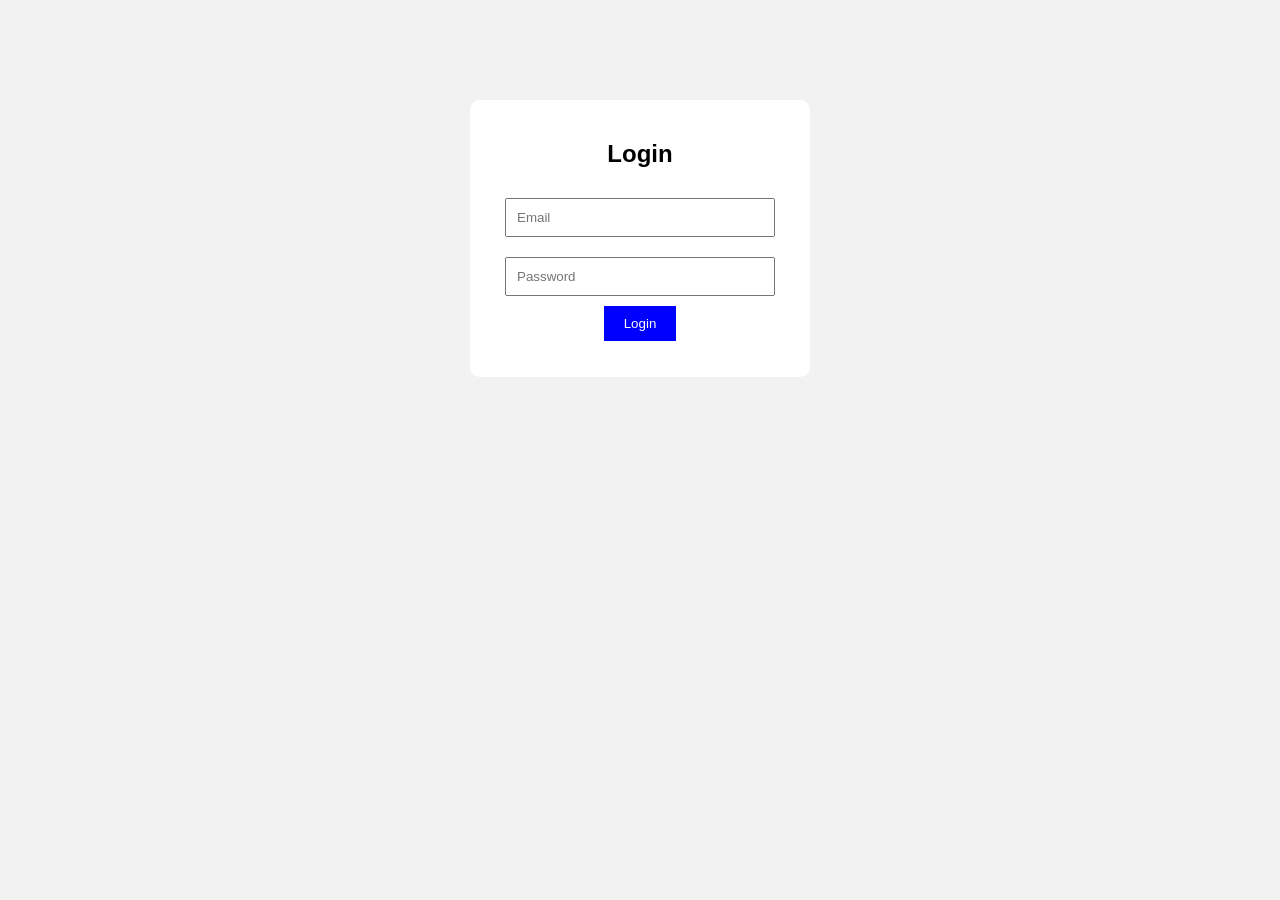
<file: index.html>
<html>
<head>
    <title>Login</title>
    <link rel="stylesheet" href="style.css">
</head>
<body>

<div class="form-container">
    <h2>Login</h2>

    <form action="login.php" method="POST" onsubmit="return validateLogin()">
        <input type="email" id="loginEmail" name="email" placeholder="Email">
        <input type="password" id="loginPassword" name="password" placeholder="Password">

        <button type="submit">Login</button>
    </form>

    <p id="loginError"></p>
</div>

<script src="script.js"></script>
</body>
</html>
</file>
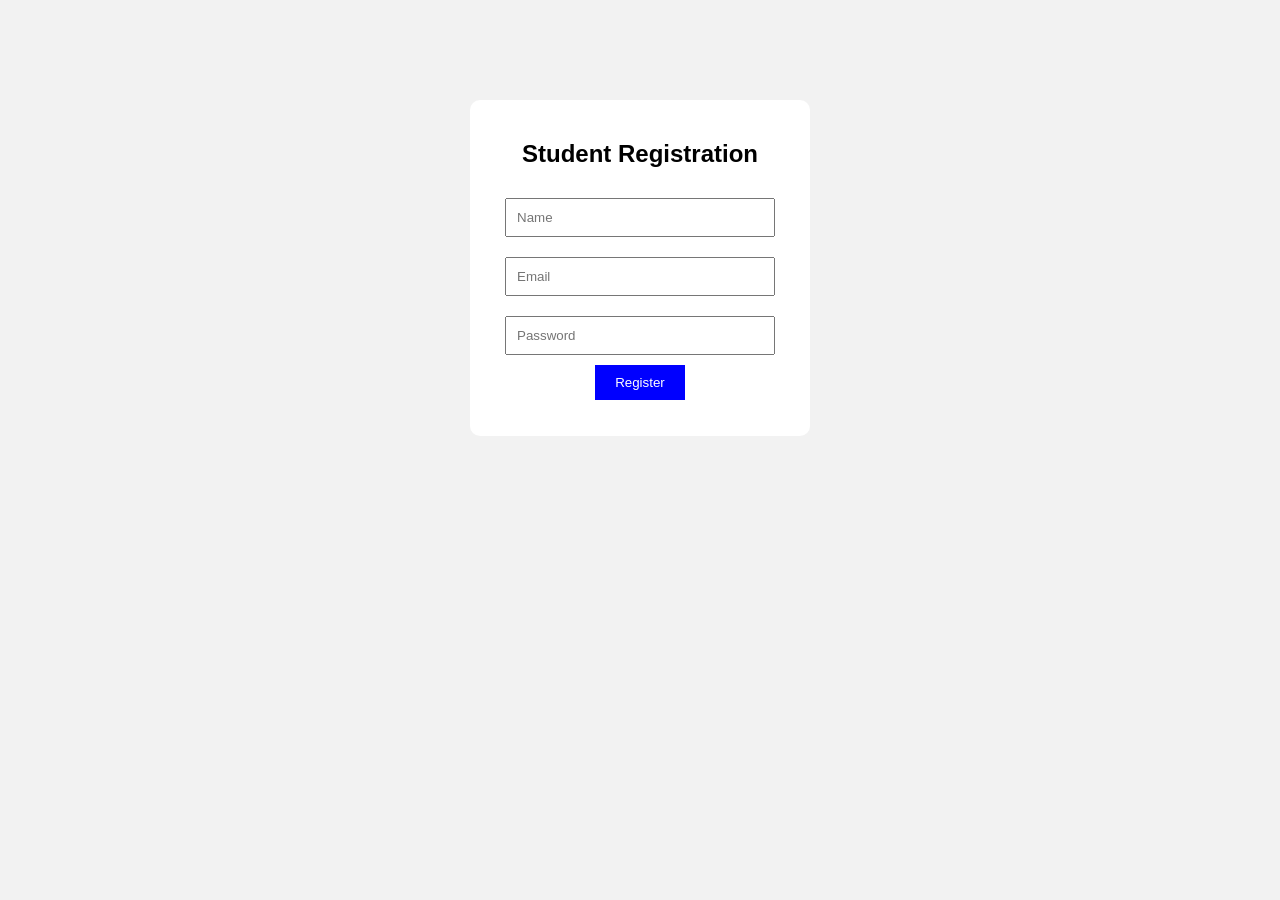
<file: register.html>
<html>
<head>
    <title>Register</title>
    <link rel="stylesheet" href="style.css">
</head>
<body>

<div class="form-container">
    <h2>Student Registration</h2>

    <form action="register.php" method="POST" onsubmit="return validateRegister()">
        <input type="text" id="name" name="name" placeholder="Name">
        <input type="email" id="email" name="email" placeholder="Email">
        <input type="password" id="password" name="password" placeholder="Password">

        <button type="submit">Register</button>
    </form>

    <p id="error"></p>
</div>

<script src="script.js"></script>
</body>
</html>
</file>
<file: style.css>
body {
    font-family: Arial;
    background: #f2f2f2;
}

.form-container {
    width: 300px;
    margin: 100px auto;
    padding: 20px;
    background: white;
    border-radius: 10px;
    text-align: center;
}

input {
    width: 90%;
    padding: 10px;
    margin: 10px 0;
}

button {
    padding: 10px 20px;
    background: blue;
    color: white;
    border: none;
}

#error, #loginError {
    color: red;
}
</file>
